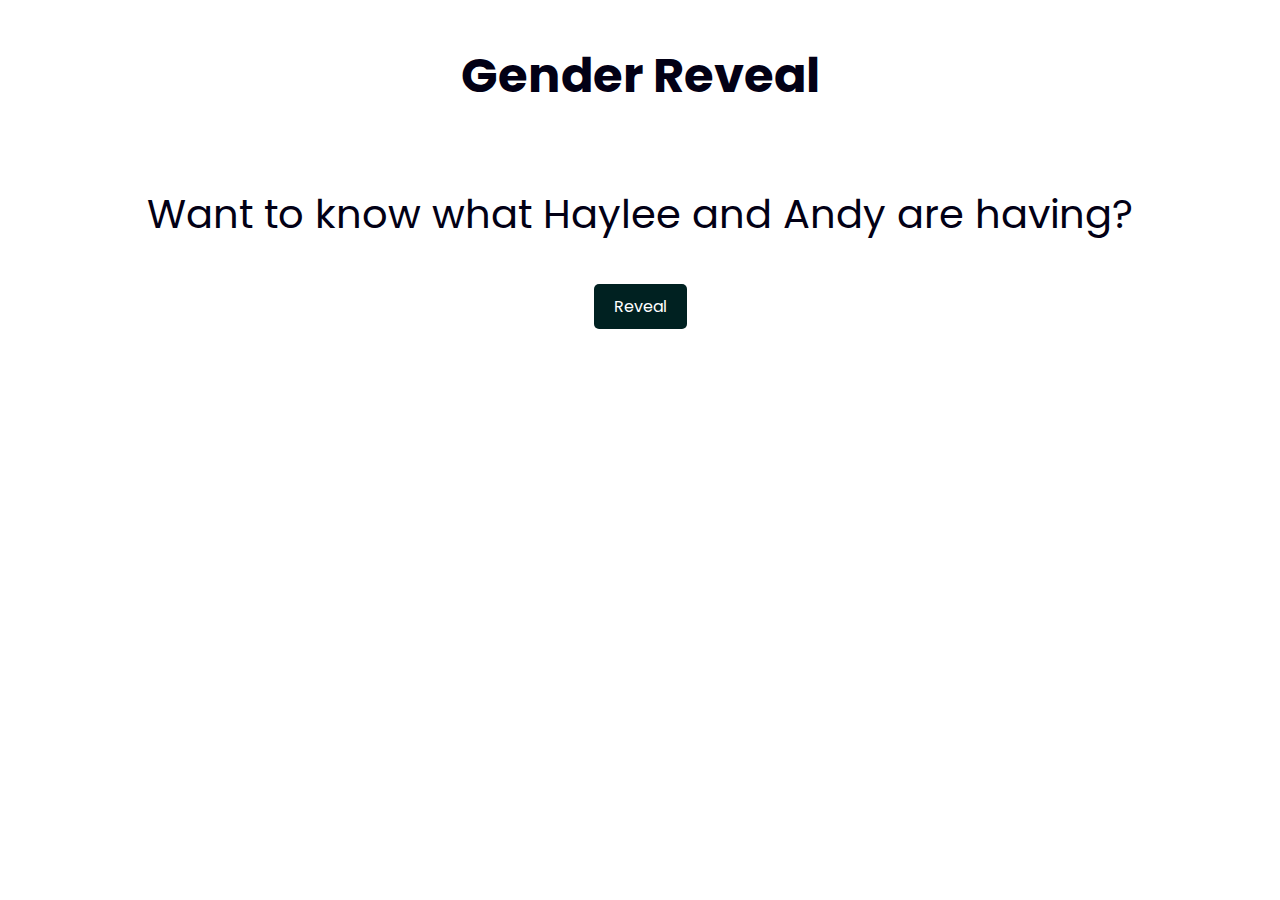
<file: index.html>
<!DOCTYPE html>
<html lang="en">
  <head>
    <meta charset="UTF-8" />
    <meta name="viewport" content="width=device-width, initial-scale=1.0" />
    <link rel="stylesheet" href="style.css" />
    <link rel="preconnect" href="https://fonts.googleapis.com" />
    <link rel="preconnect" href="https://fonts.gstatic.com" crossorigin />
    <link
      href="https://fonts.googleapis.com/css2?family=Poppins&display=swap"
      rel="stylesheet"
    />
    <title>Gender Reveal</title>
  </head>
  <body>
    <h1>Gender Reveal</h1>
    <p>Want to know what Haylee and Andy are having?</p>
    <a href="reveal.html" class="button-link">Reveal</a>
  </body>
</html>
</file>
<file: style.css>
body {
  color: #020015;
  font-family: "Poppins", sans-serif;
  display: flex;
  justify-content: center;
  align-items: center;
  flex-direction: column;
}

h1 {
  font-size: 3rem;
  text-align: center;
}

p {
  font-size: 2.5rem;
  text-align: center;
}

.button-link {
  display: inline-block;
  padding: 10px 20px;
  text-decoration: none;
  background-color: #002121;
  color: #fff;
  border-radius: 5px;
}

.button-link:hover {
  background-color: #001212;
}

img {
  width: 250px;
  border-radius: 5px;
  box-shadow: 5px 5px lightblue;
}

#confetti {
  overflow-y: hidden;
  overflow-x: hidden;
  width: 100%;
  margin: 0;
  height: 100%;
  position: absolute;
  top: 0;
}
</file>
